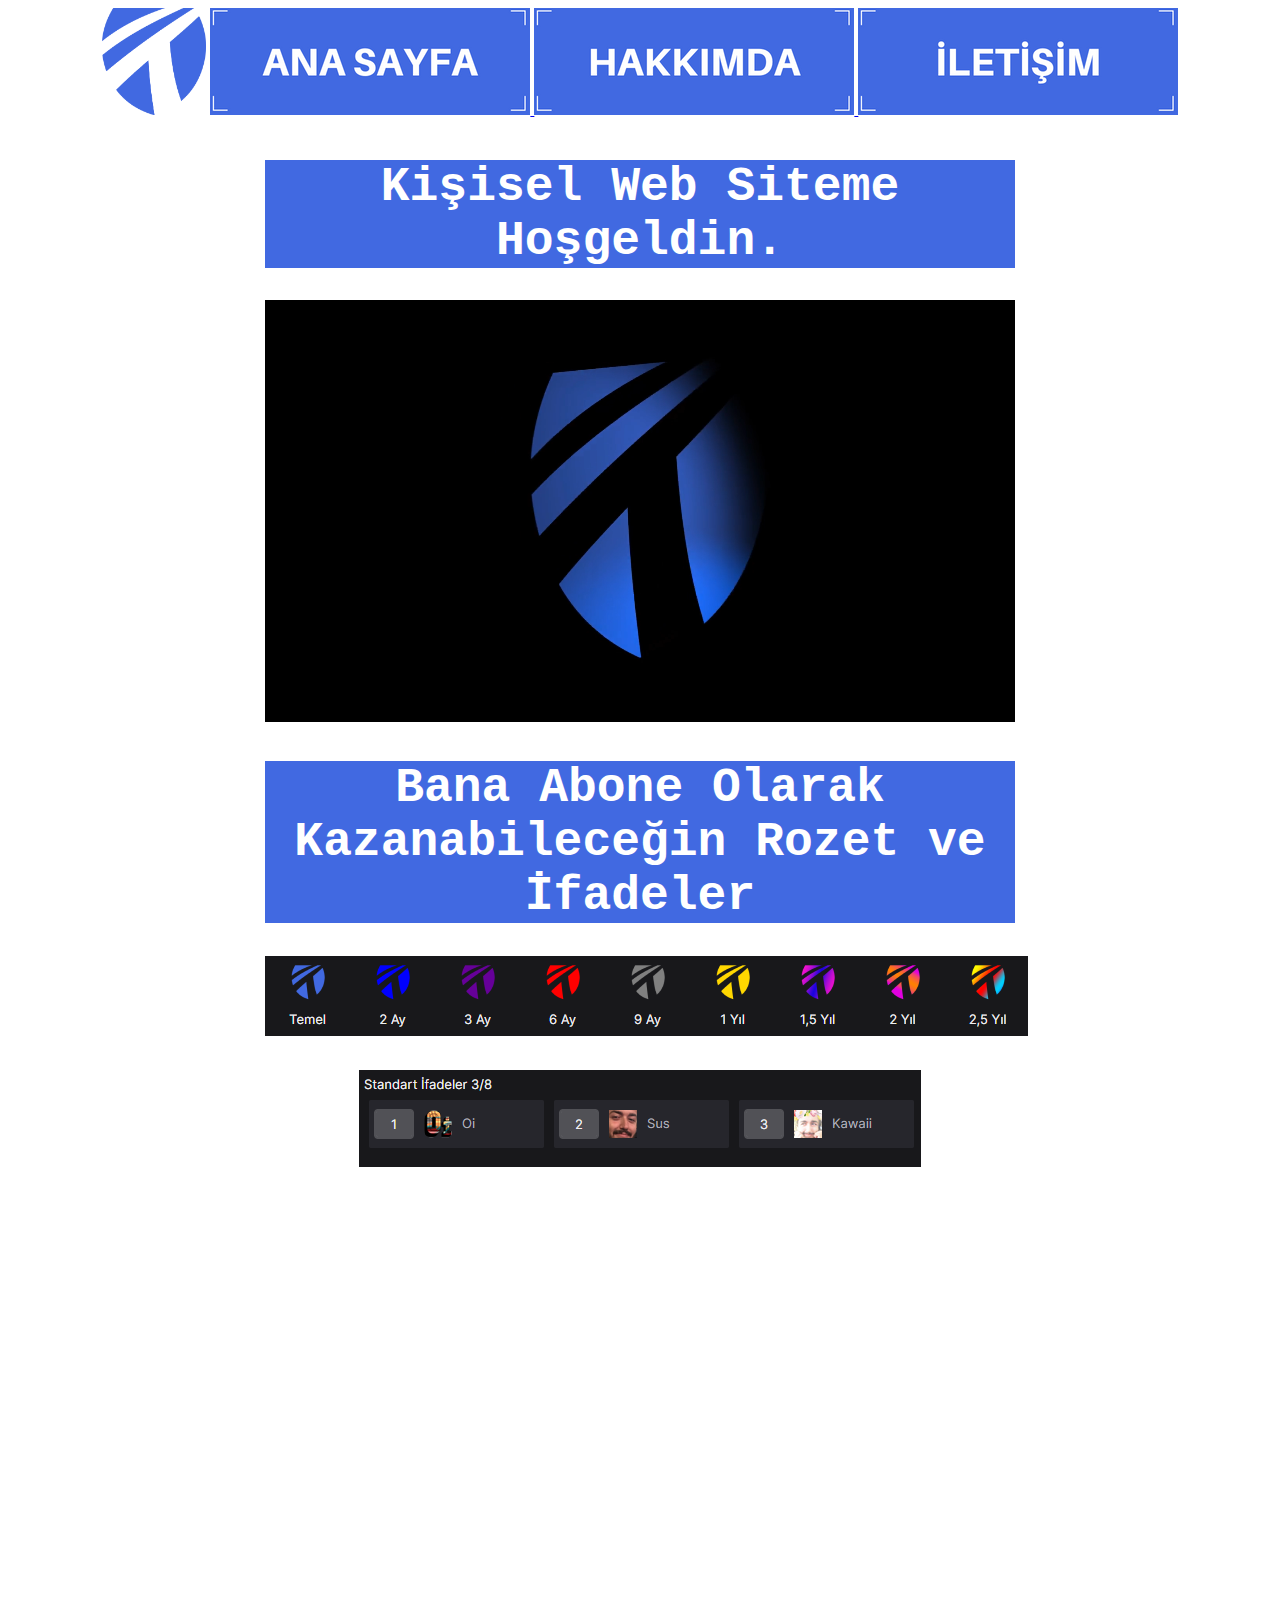
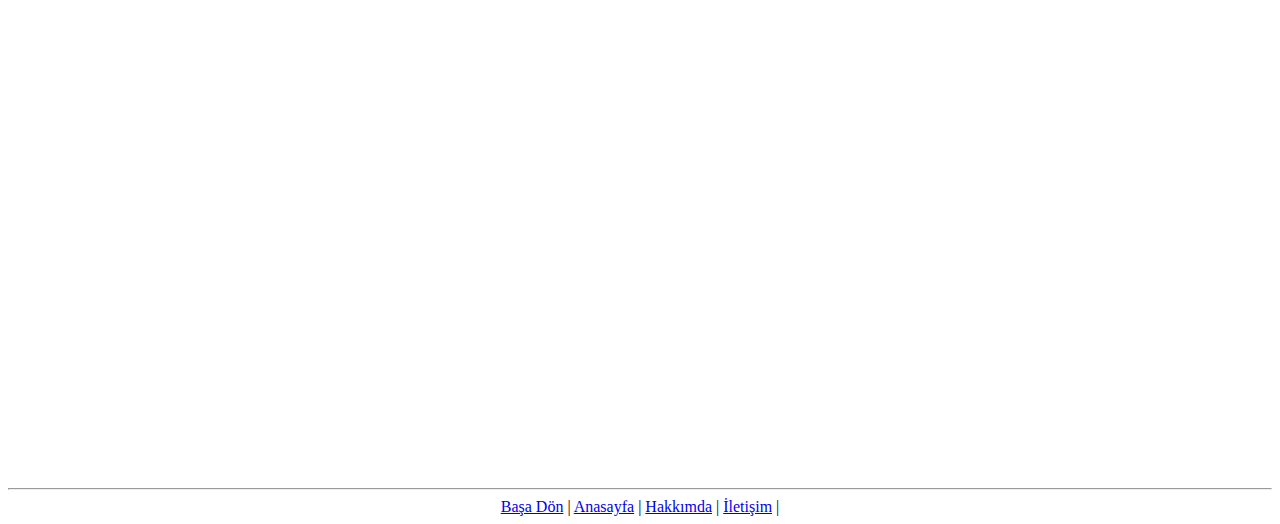
<file: index.html>
<!DOCTYPE html>
<html lang="tr">
<head>
    <meta charset="UTF-8">
    <meta http-equiv="X-UA-Compatible" content="IE=edge">
    <meta name="viewport" content="width=device-width, initial-scale=1.0">
    <title>TYES | Ana Sayfa</title>
    <link rel="stylesheet" href="css/style.css">
    <link rel="shortcut icon" href="pictures/tyes-icon.ico">
</head>
<body>
    <!--Header Başlangıç-->
    <header>
        <img height="107px" src="pictures/TYES-Logo.png" alt="Logo">
        <a href="index.html">
            <img src="pictures/index.png" alt="Anasayfa">
        </a>
        <a href="about.html">
            <img src="pictures/about.png" alt="Hakkımda">
        </a>
        <a href="contact.html">
            <img src="pictures/contact.png" alt="İletişim">
        </a>
    </header>
    <!--Header Sonu-->
    <!--Main Başlangıç-->
    <main>
        <center>
            <section>
                <h1>Kişisel Web Siteme Hoşgeldin.</h1>
            </section>
        </center>
        <center>
            <section class="contact">
            <video width="750px" autoplay muted loop>
                <source src="pictures/hareketli-logo.mp4" type="video/mp4">
            </video>
            </section>
        </center>
        <center>
            <section>
                <h1>Bana Abone Olarak Kazanabileceğin Rozet ve İfadeler</h1>
            </section>
        </center>
        <center>
            <section class="contact">
                <img src="pictures/abone-rozet.png" alt="rozetler">
                <br>
                <br>
                <img src="pictures/abone-ifade.png" alt="ifadeler">
            </section>
        </center>
    </main>
    <!--Main Sonu-->
    <!--Footer Başlangıç-->
    <hr>
    <footer>
        <a href="#top">Başa Dön</a> |
        <a href="index.html">Anasayfa</a> |
        <a href="about.html">Hakkımda</a> |
        <a href="contact.html">İletişim</a> |
    </footer>
    <!--Footer Sonu-->
</body>
</html>
</file>
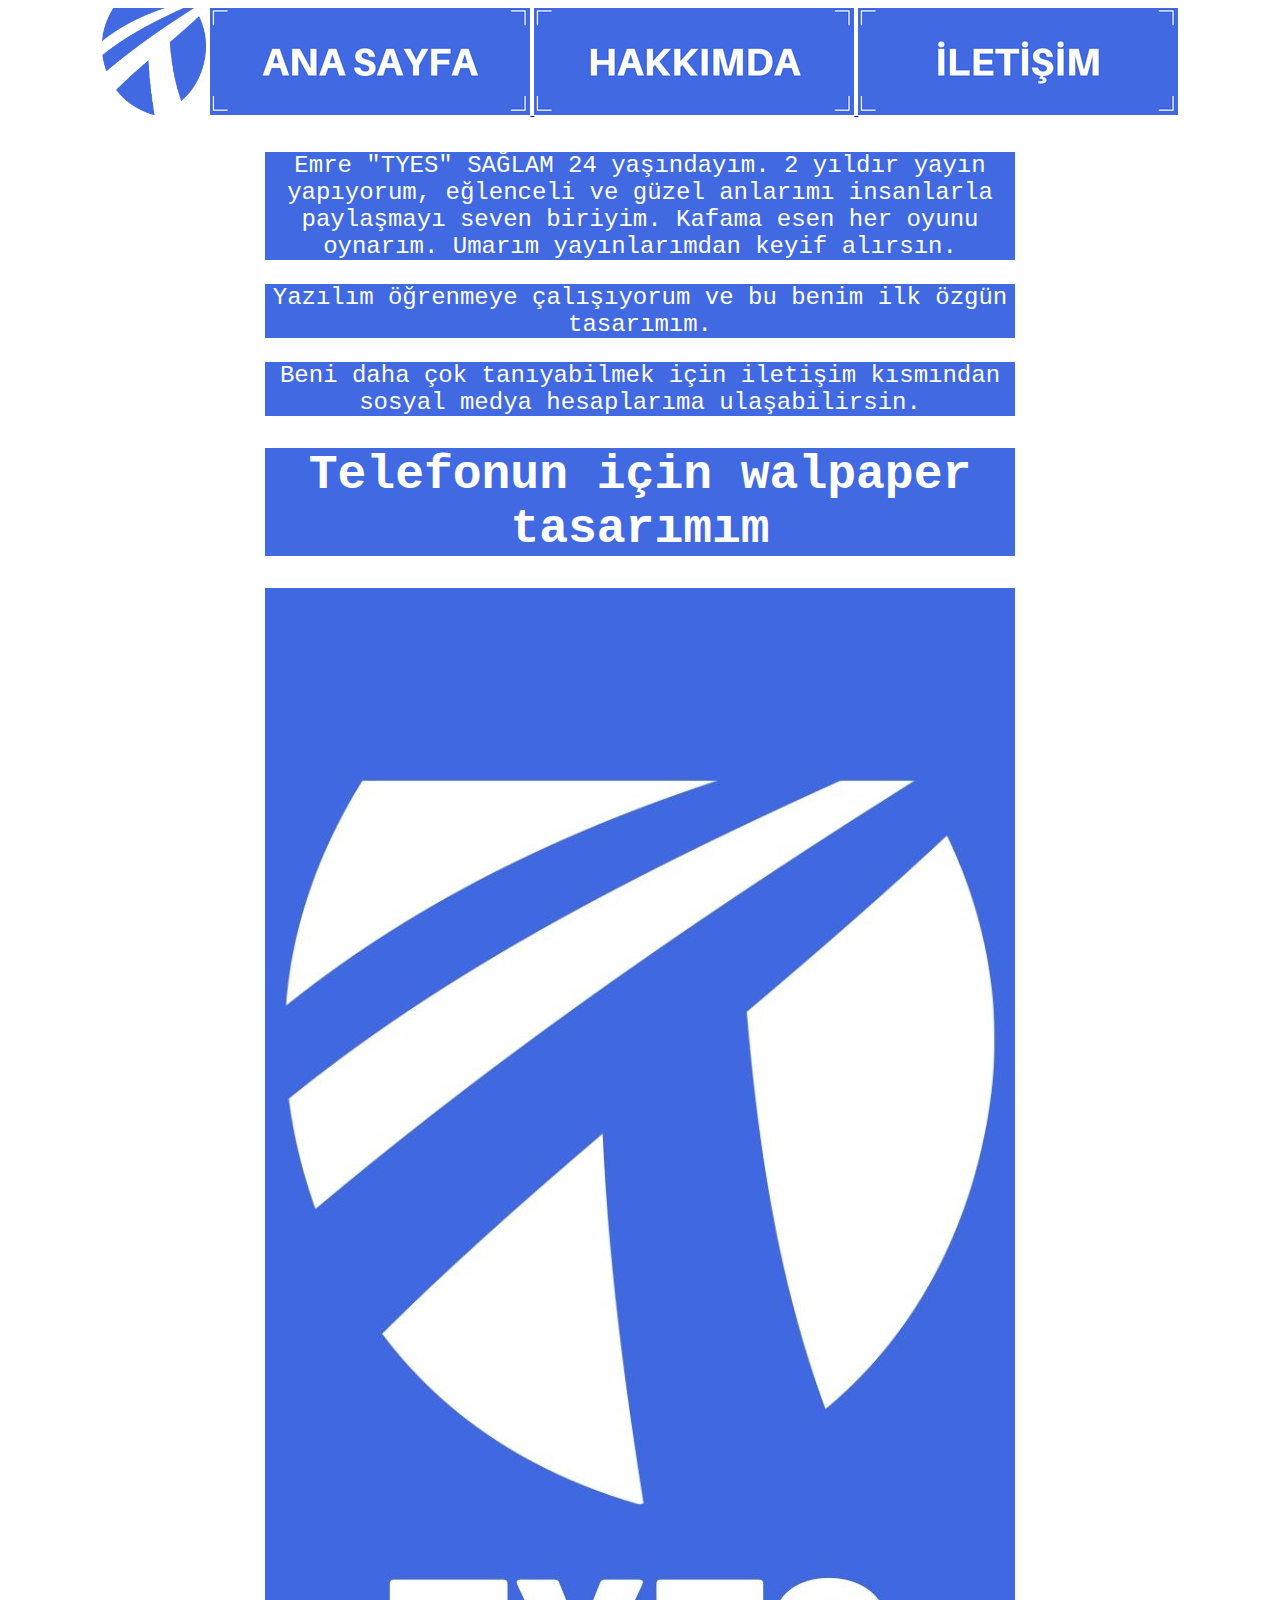
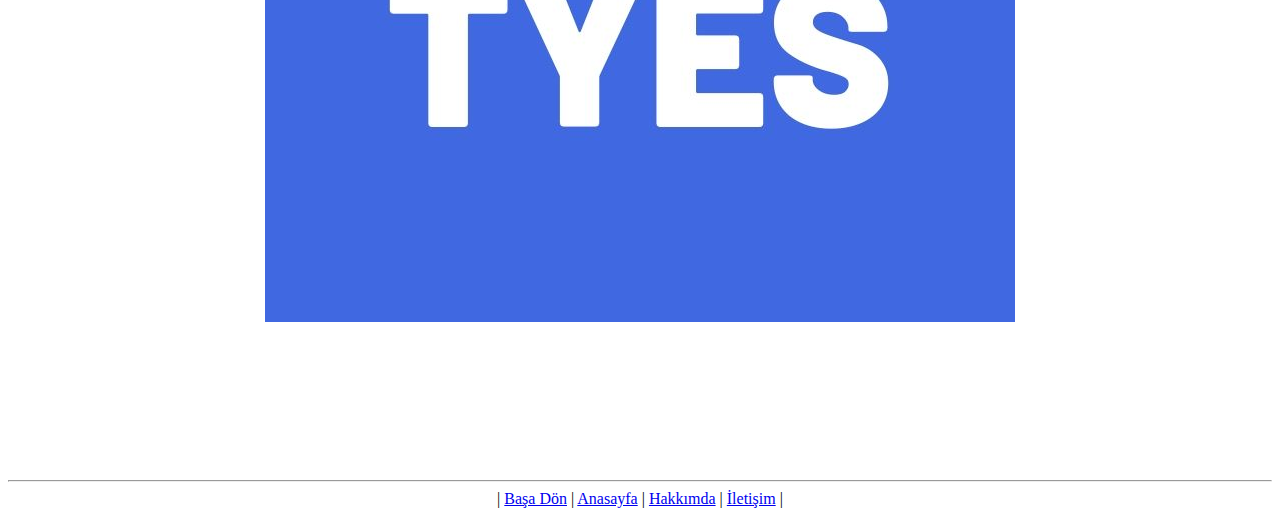
<file: about.html>
<!DOCTYPE html>
<html lang="tr">
<head>
    <meta charset="UTF-8">
    <meta http-equiv="X-UA-Compatible" content="IE=edge">
    <meta name="viewport" content="width=device-width, initial-scale=1.0">
    <title>TYES | Hakkımda</title>
    <link rel="stylesheet" href="css/style.css">
    <link rel="shortcut icon" href="pictures/tyes-icon.ico">
</head>
<body>
    <!--Header Başlangıç-->
    <header>
        <img height="107px" src="pictures/TYES-Logo.png" alt="Logo">
        <a href="index.html">
            <img src="pictures/index.png" alt="Anasayfa">
        </a>
        <a href="about.html">
            <img src="pictures/about.png" alt="Hakkımda">
        </a>
        <a href="contact.html">
            <img src="pictures/contact.png" alt="İletişim">
        </a>
    </header>
    <!--Header Sonu-->
    <!--Main Başlangıç-->
    <main>
        <center>
            <section>
            <p>Emre "TYES" SAĞLAM

                24 yaşındayım. 2 yıldır yayın yapıyorum, eğlenceli ve güzel anlarımı insanlarla paylaşmayı seven biriyim. Kafama esen her oyunu oynarım. Umarım yayınlarımdan keyif alırsın.</p>
            </section>
        </center>
        <center>
            <section>
                <p>Yazılım öğrenmeye çalışıyorum ve bu benim ilk özgün tasarımım.</p>
            </section>
        </center>
        <center>
            <section>
                <p>Beni daha çok tanıyabilmek için iletişim kısmından sosyal medya hesaplarıma ulaşabilirsin.</p>
            </section>
        </center>
        <center>
            <section>
                <h1>Telefonun için walpaper tasarımım</h1>
            </section>
        </center>
        <img src="pictures/walpaper.jpg" alt="walpaper">
    </main>
    <!--Main Sonu-->
    <!--Footer Başlangıç-->
    <hr>
    <footer> |
        <a href="#top">Başa Dön</a> |
        <a href="index.html">Anasayfa</a> |
        <a href="about.html">Hakkımda</a> |
        <a href="contact.html">İletişim</a> |
    </footer>
    <!--Footer Sonu-->
</body>
</html>
</file>
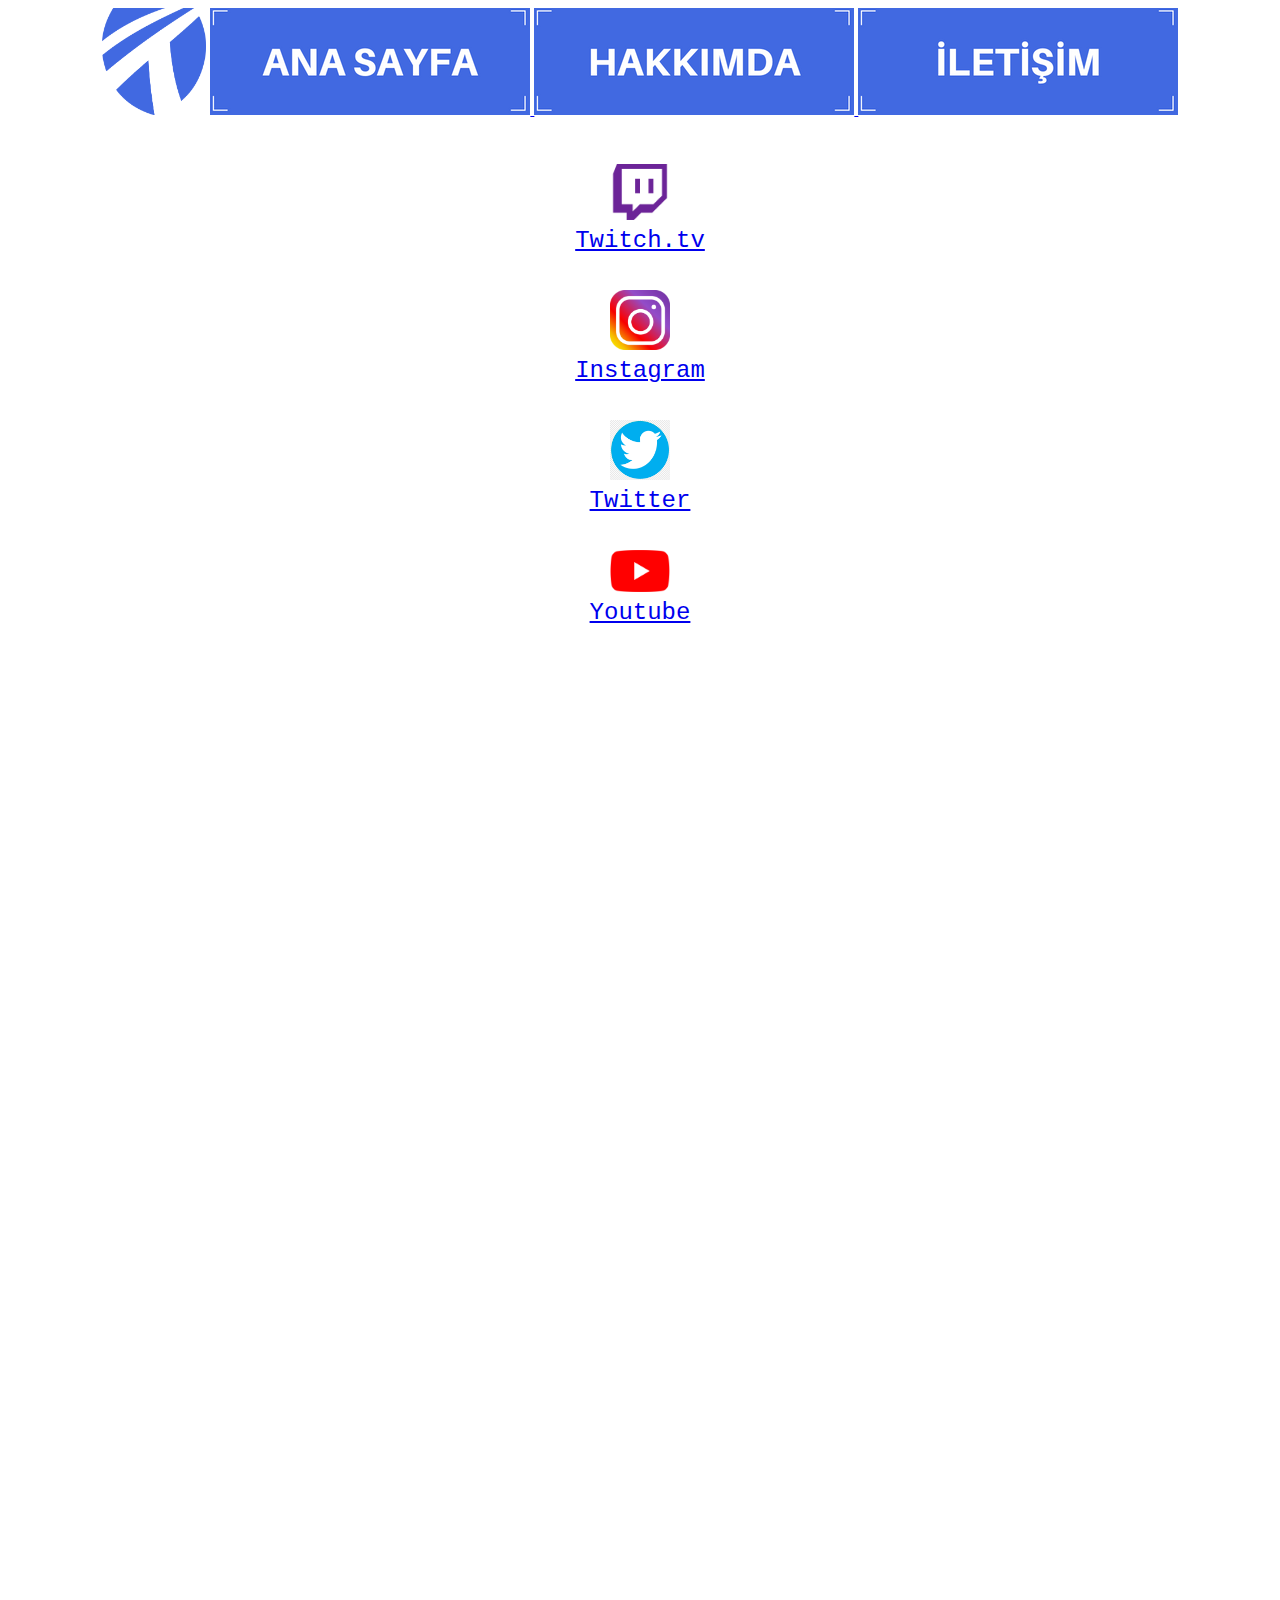
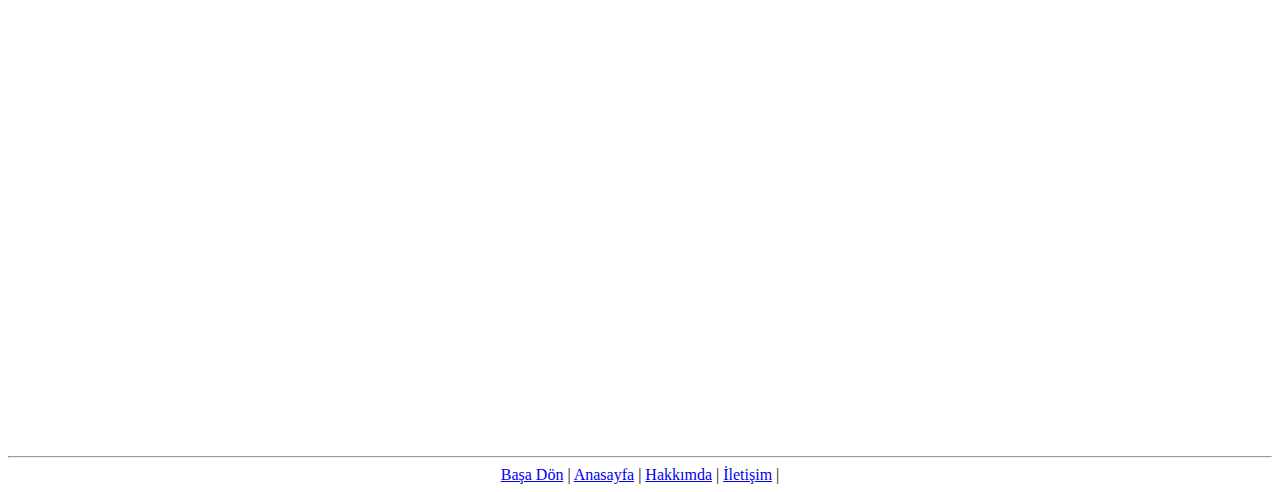
<file: contact.html>
<!DOCTYPE html>
<html lang="tr">
<head>
    <meta charset="UTF-8">
    <meta http-equiv="X-UA-Compatible" content="IE=edge">
    <meta name="viewport" content="width=device-width, initial-scale=1.0">
    <title>TYES | İletişim</title>
    <link rel="stylesheet" href="css/style.css">
    <link rel="shortcut icon" href="pictures/tyes-icon.ico">
</head>
<body>
    <!--Header Başlangıç-->
    <header>
        <img height="107px" src="pictures/TYES-Logo.png" alt="Logo">
        <a href="index.html">
            <img src="pictures/index.png" alt="Anasayfa">
        </a>
        <a href="about.html">
            <img src="pictures/about.png" alt="Hakkımda">
        </a>
        <a href="contact.html">
            <img src="pictures/contact.png" alt="İletişim">
        </a>
    </header>
    <!--Header Sonu-->
    <!--Main Başlangıç-->
    <main>
        <br>
        <br>
        <center>
            <section class="contact">
                <a href="https://www.twitch.tv/tyes__" target="_blank">
                    <img width="100px" src="pictures/twitch.png" alt="twitch"> 
                </a>
                <br>
                <a href="https://www.twitch.tv/tyes__" target="_blank">Twitch.tv</a>
            </section>
        </center>
        <br>
        <br>
        <center>
            <section class="contact">
                <a href="https://www.instagram.com/emresaglamofficial/" target="_blank">
                    <img width="60px" src="pictures/instagram.png" alt="instagram">
                </a>
                <br> 
                <a href="https://www.instagram.com/emresaglamofficial/" target="_blank">Instagram</a>
            </section>
        </center>
        <br>
        <br>
        <center>
            <section class="contact">
                <a href="https://twitter.com/TYES_EmreSaglam" target="_blank">
                    <img width="60px" src="pictures/twitter.png" alt="twitter">
                </a>
                <br> 
                <a href="https://twitter.com/TYES_EmreSaglam" target="_blank">Twitter</a>
            </section>
        </center>
        <br>
        <br>
        <center>
            <section class="contact">
                <a href="https://www.youtube.com/channel/UCUKCbqcblQhMaxeClseDMFg" target="_blank">
                    <img width="60px" src="pictures/youtube.png" alt="youtube">
                </a>
                <br> 
                <a href="https://www.youtube.com/channel/UCUKCbqcblQhMaxeClseDMFg" target="_blank">Youtube</a>
            </section>
        </center>
    </main>
    <!--Main Sonu-->
    <!--Footer Başlangıç-->
    <hr>
    <footer>
        <a href="#top">Başa Dön</a> |
        <a href="index.html">Anasayfa</a> |
        <a href="about.html">Hakkımda</a> |
        <a href="contact.html">İletişim</a> |
    </footer>
    <!--Footer Sonu-->
</body>
</html>
</file>
<file: css/style.css>
body {
    text-align: center;
}
header {
    height: 120px;
}
main {
    height: 1920px;
}
section {
    width:750px;
    background-color: #4169e1;
    color: white;
    font-family: monospace;
    font-size: 24px;
}
.contact {
    background-color: white;
}
</file>
